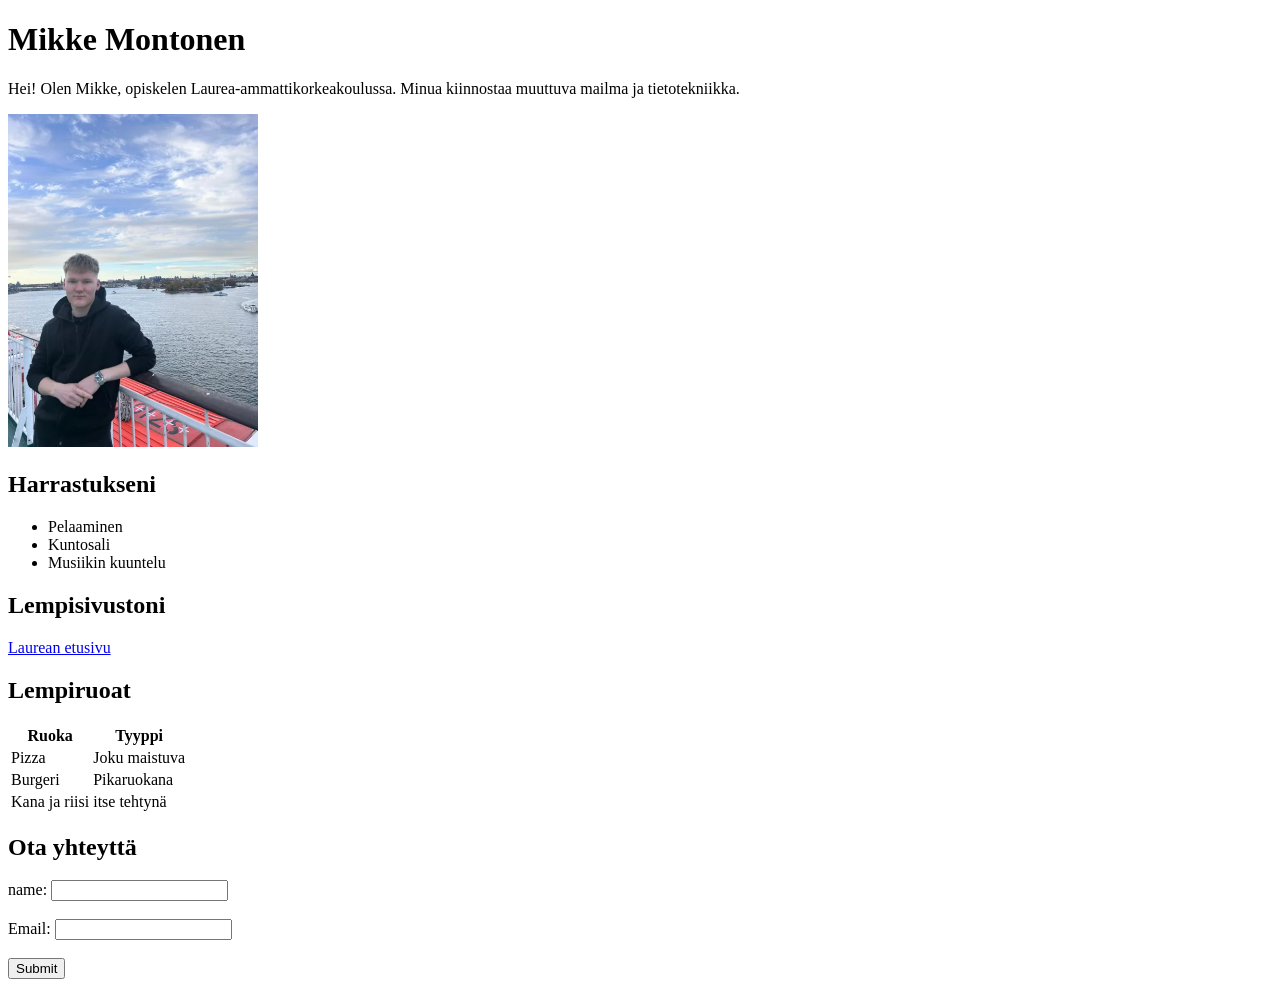
<file: WS_01/index.html>
<!DOCTYPE html>
<html lang="en">
<head>
    <meta charset="UTF-8">
    <title>My first html page</title>
</head>
<body>

    <h1>Mikke Montonen</h1>
    <p>
        Hei! Olen Mikke, opiskelen Laurea-ammattikorkeakoulussa.
        Minua kiinnostaa muuttuva mailma ja tietotekniikka.
    </p>
    <img src="kuva.png" alt="Kuva minusta ruotsin laivalla" width="250">
    <h2>Harrastukseni</h2>
    <ul>
        <li>Pelaaminen</li>
        <li>Kuntosali</li>
        <li>Musiikin kuuntelu</li>
    </ul>

    <h2>Lempisivustoni</h2>
    <p><a href="https://www.laurea.fi">Laurean etusivu</a></p>

    <h2>Lempiruoat</h2>
    <table>
        <tr>
            <th>Ruoka</th>
            <th>Tyyppi</th>
        </tr>
        <tr>
            <td>Pizza</td>
            <td>Joku maistuva</td>
        </tr>
        <tr>
            <td>Burgeri</td>
            <td>Pikaruokana</td>
        </tr>
        <tr>
            <td>Kana ja riisi</td>
            <td>itse tehtynä</td>
        </tr>
    </table>

    <h2>Ota yhteyttä</h2>
    <form>
        <label for="name">name:</label>
        <input type="text" id="name" name="name"><br><br>
        <label for="email">Email:</label>
        <input type="email" id="email" name="email"><br><br>
        <input type="submit" value="Submit">
    </form>

</body>
</html>
</file>
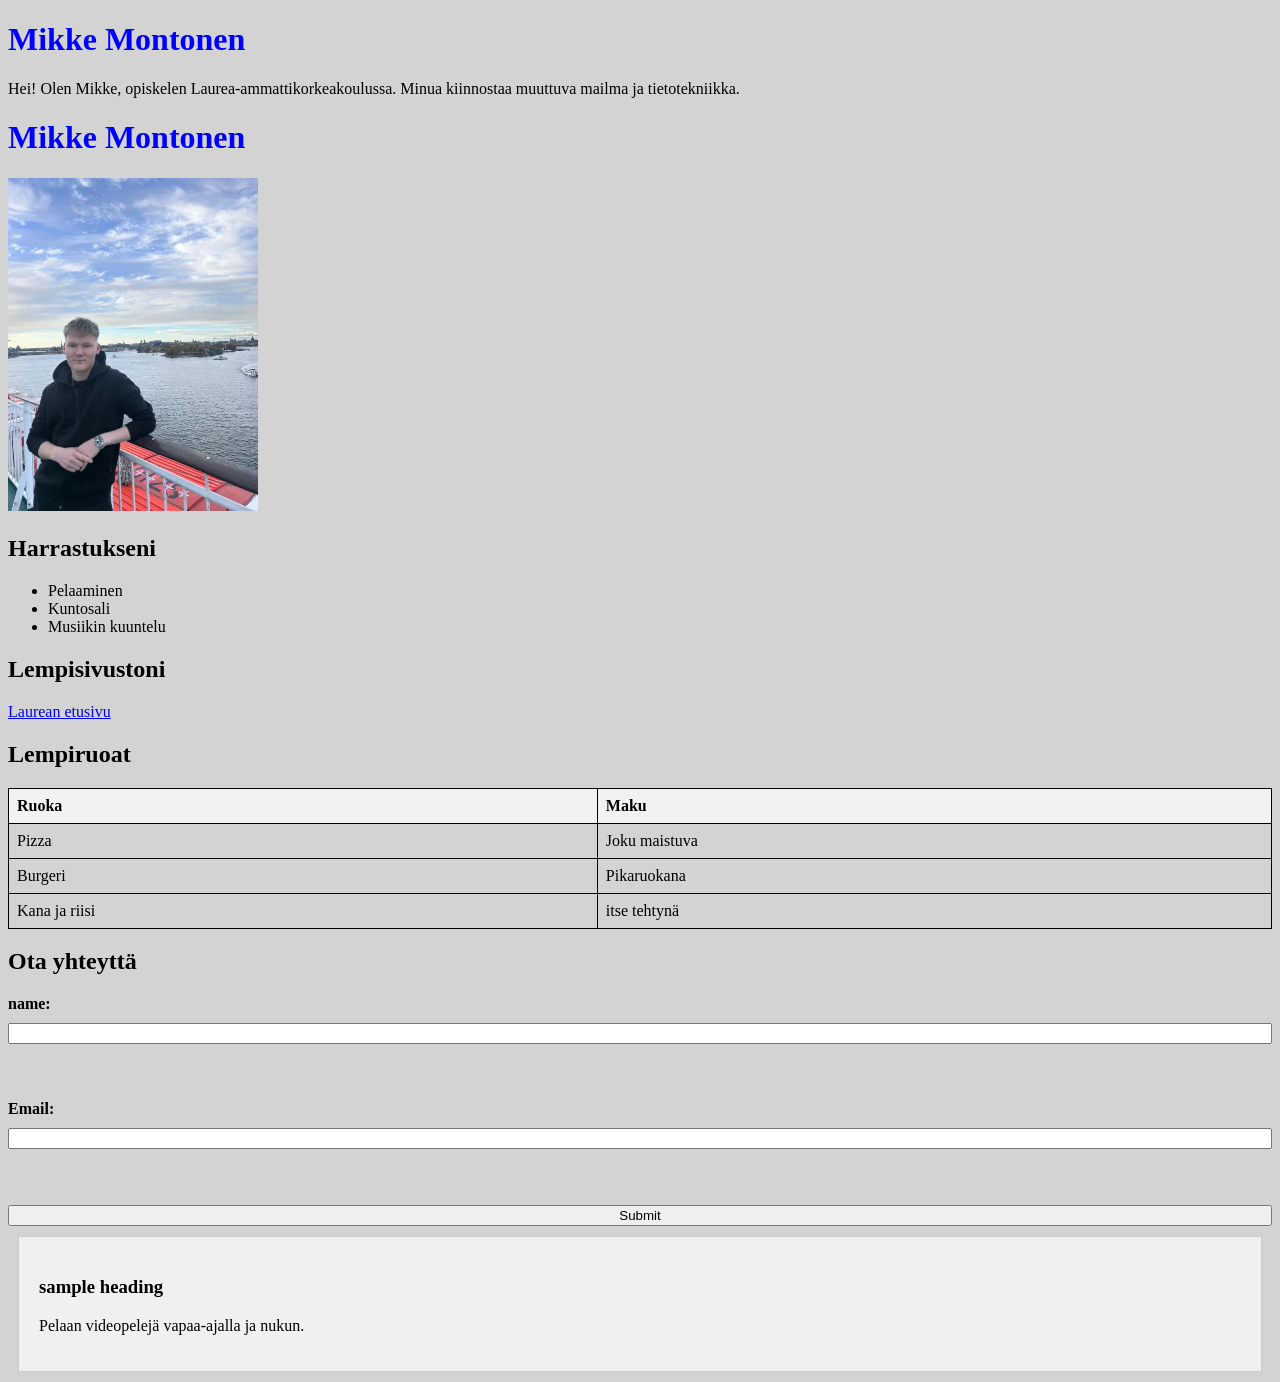
<file: WS_02/index.html>
<!DOCTYPE html>
<html lang="en">
<head>
    <meta charset="UTF-8">
    <title>My first html page</title>
    <style>
        h1 {
            color: blue;
        }
    </style>
    <link rel="stylesheet" type="text/css" href="style.css">
</head>
<body>

    <h1>Mikke Montonen</h1>
    <p>
        Hei! Olen Mikke, opiskelen Laurea-ammattikorkeakoulussa.
        Minua kiinnostaa muuttuva mailma ja tietotekniikka.
    </p>
    <h1 style="color: blue;">Mikke Montonen</h1>

    <img src="kuva.png" alt="Kuva minusta ruotsin laivalla" width="250">
    <h2>Harrastukseni</h2>
    <ul>
        <li>Pelaaminen</li>
        <li>Kuntosali</li>
        <li>Musiikin kuuntelu</li>
    </ul>

    <h2>Lempisivustoni</h2>
    <p><a href="https://www.laurea.fi">Laurean etusivu</a></p>

    <h2>Lempiruoat</h2>
    <table>
        <tr>
            <th>Ruoka</th>
            <th>Maku</th>
        </tr>
        <tr>
            <td>Pizza</td>
            <td>Joku maistuva</td>
        </tr>
        <tr>
            <td>Burgeri</td>
            <td>Pikaruokana</td>
        </tr>
        <tr>
            <td>Kana ja riisi</td>
            <td>itse tehtynä</td>
        </tr>
    </table>

    <h2>Ota yhteyttä</h2>
    <form>
        <label for="name">name:</label>
        <input type="text" id="name" name="name"><br><br>
        <label for="email">Email:</label>
        <input type="email" id="email" name="email"><br><br>
        <input type="submit" value="Submit">
    </form>

<div class="content-box">
    <h3>sample heading</h3>
    <p>Pelaan videopelejä vapaa-ajalla ja nukun.</p>
    
</div>
</body>
</html>
</file>
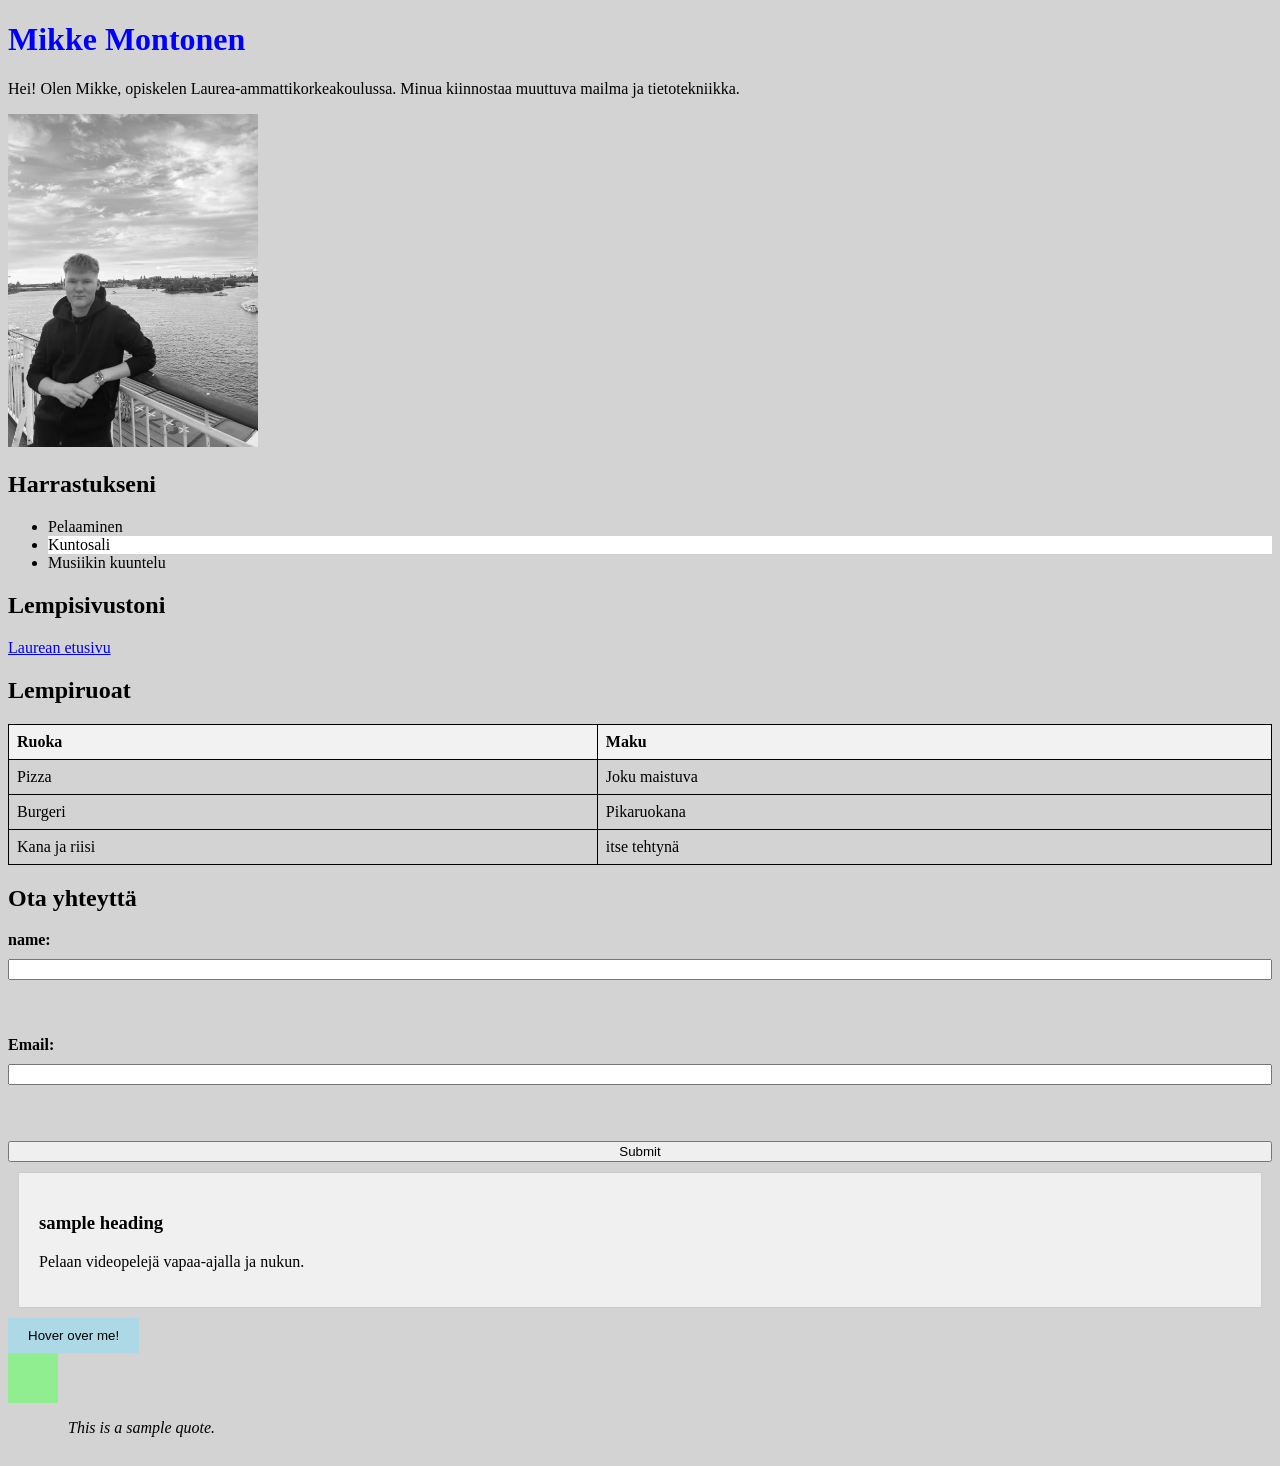
<file: WS_03/index.html>
<!DOCTYPE html>
<html lang="en">
<head>
    <meta charset="UTF-8">
    <title>My first html page</title>
    <style>
        h1 {
            color: blue;
        }
        .transition-button {
            background-color: lightblue;
            padding: 10px 20px;
            border: none;
            cursor: pointer;
            transition: background-color 0.3s ease;
        }
        .transition-button:hover {
            background-color: lightcoral;
        }

        .animation-box {
            width: 50px;
            height: 50px;
            background-color: lightgreen;
            position: relative;
            animation: moveBox 2s infinite alternate;
        }

        @keyframes moveBox {
            from {
                left: 0;
            }
            to {
                left: 100px;
            }
        }   

        .pseudo-list li:nth-child(odd) {
            background-color: lightgray;
        }

        .pseudo-list li:nth-child(even) {
            background-color: white;
        } 

        .filter-image {
            filter: grayscale(100%);
            transition: filter 0.3s ease;
        }
        .filter-image:hover {
            filter: grayscale(0%);
        }

        .quote {
            position: relative;
            padding-left: 20px;
            font-style: italic;
        }

        .quote::before {
            content: '“';
            font-size: 40px;
            position: absolute;
            left: 0;
            top: 0;
            color: lightgray;
        } 
    </style>
    <link rel="stylesheet" type="text/css" href="style.css">
</head>
<body>

    <h1>Mikke Montonen</h1>
    <p>
        Hei! Olen Mikke, opiskelen Laurea-ammattikorkeakoulussa.
        Minua kiinnostaa muuttuva mailma ja tietotekniikka.
    </p>

    <img src="kuva.png" alt="Kuva minusta ruotsin laivalla" width="250" class="filter-image">
    <h2>Harrastukseni</h2>
    <ul class="pseudo-list">
        <li>Pelaaminen</li>
        <li>Kuntosali</li>
        <li>Musiikin kuuntelu</li>
    </ul>

    <h2>Lempisivustoni</h2>
    <p><a href="https://www.laurea.fi">Laurean etusivu</a></p>

    <h2>Lempiruoat</h2>
    <table>
        <tr>
            <th>Ruoka</th>
            <th>Maku</th>
        </tr>
        <tr>
            <td>Pizza</td>
            <td>Joku maistuva</td>
        </tr>
        <tr>
            <td>Burgeri</td>
            <td>Pikaruokana</td>
        </tr>
        <tr>
            <td>Kana ja riisi</td>
            <td>itse tehtynä</td>
        </tr>
    </table>

    <h2>Ota yhteyttä</h2>
    <form>
        <label for="name">name:</label>
        <input type="text" id="name" name="name"><br><br>
        <label for="email">Email:</label>
        <input type="email" id="email" name="email"><br><br>
        <input type="submit" value="Submit">
    </form>

<div class="content-box">
    <h3>sample heading</h3>
    <p>Pelaan videopelejä vapaa-ajalla ja nukun.</p>
</div>

<button class="transition-button">Hover over me!</button>

<div class="animation-box"></div>

<blockquote class="quote">
    This is a sample quote.
</blockquote>

</body>
</html>
</file>
<file: WS_02/style.css>
p {
    color: black
}
body {
    background-color: lightgray;
}
h1 {
    font-size: 2em;
}
.content-box {
    padding: 20px;
margin: 10px;
background-color: #f0f0f0;
border: 1px solid #ccc;
}
table { 
    width: 100%;
    border-collapse: collapse;
}
th, td {
    border: 1px solid black;
    padding: 8px;
    text-align: left;
}
th { background-color: #f2f2f2;
}
form {
    display: flex;
    flex-direction: column;
    gap: 10px;
}
label {
    font-weight: bold;
}
input [type="submit"] {
    background-color: #4CAF50;
    color: white;
    padding: 10px;
    border: none;
    border-radius: 4px;
    cursor: pointer;
}
input [type="submit"]:hover {
    background-color: #45a049;
}
</file>
<file: WS_03/style.css>
p {
    color: black
}
body {
    background-color: lightgray;
}
h1 {
    font-size: 2em;
}
.content-box {
    padding: 20px;
margin: 10px;
background-color: #f0f0f0;
border: 1px solid #ccc;
}
table { 
    width: 100%;
    border-collapse: collapse;
}
th, td {
    border: 1px solid black;
    padding: 8px;
    text-align: left;
}
th { background-color: #f2f2f2;
}
form {
    display: flex;
    flex-direction: column;
    gap: 10px;
}
label {
    font-weight: bold;
}
input [type="submit"] {
    background-color: #4CAF50;
    color: white;
    padding: 10px;
    border: none;
    border-radius: 4px;
    cursor: pointer;
}
input [type="submit"]:hover {
    background-color: #45a049;
}
</file>
